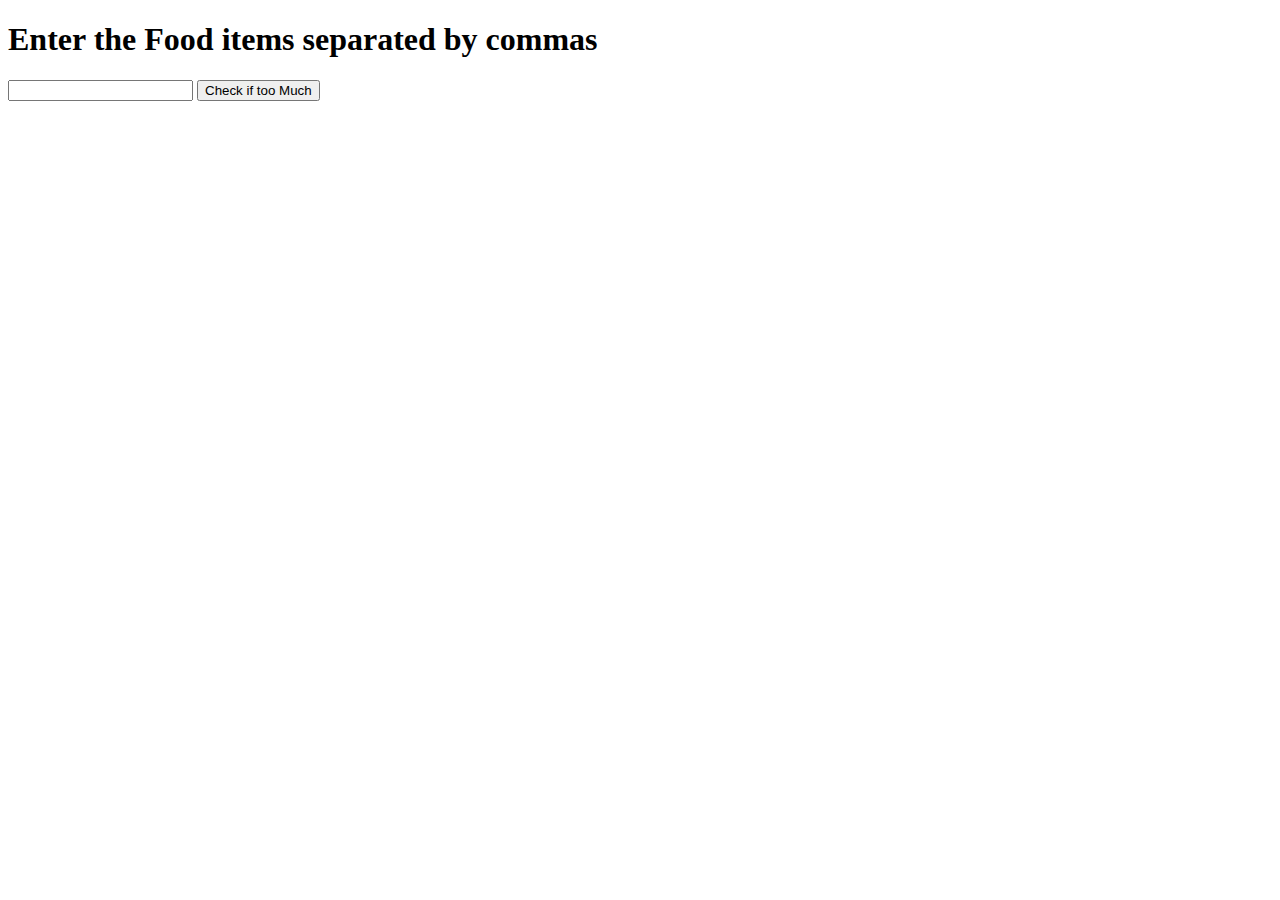
<file: Mod1_Assignment/index.html>
<!DOCTYPE html>
<html ng-app= "LunchCheck">
	<head>
		<meta charset="uft-8">
		<meta name="viewport" content="width=device-width, initial-scale=1">
		<script src="angular.min.js"></script>
		<script src="app.js"></script>
		<title>MOD1_Assignment</title>
	</head>
	<body>
		<div ng-controller = "LunchCheckController">
		<h1>Enter the Food items separated by commas</h1>
		<input type="text" ng-model="dishes">
		<button ng-click="countdishes()">Check if too Much</button>
		<div>{{message}}</div>
	</div>
	</body>
</html>
</file>
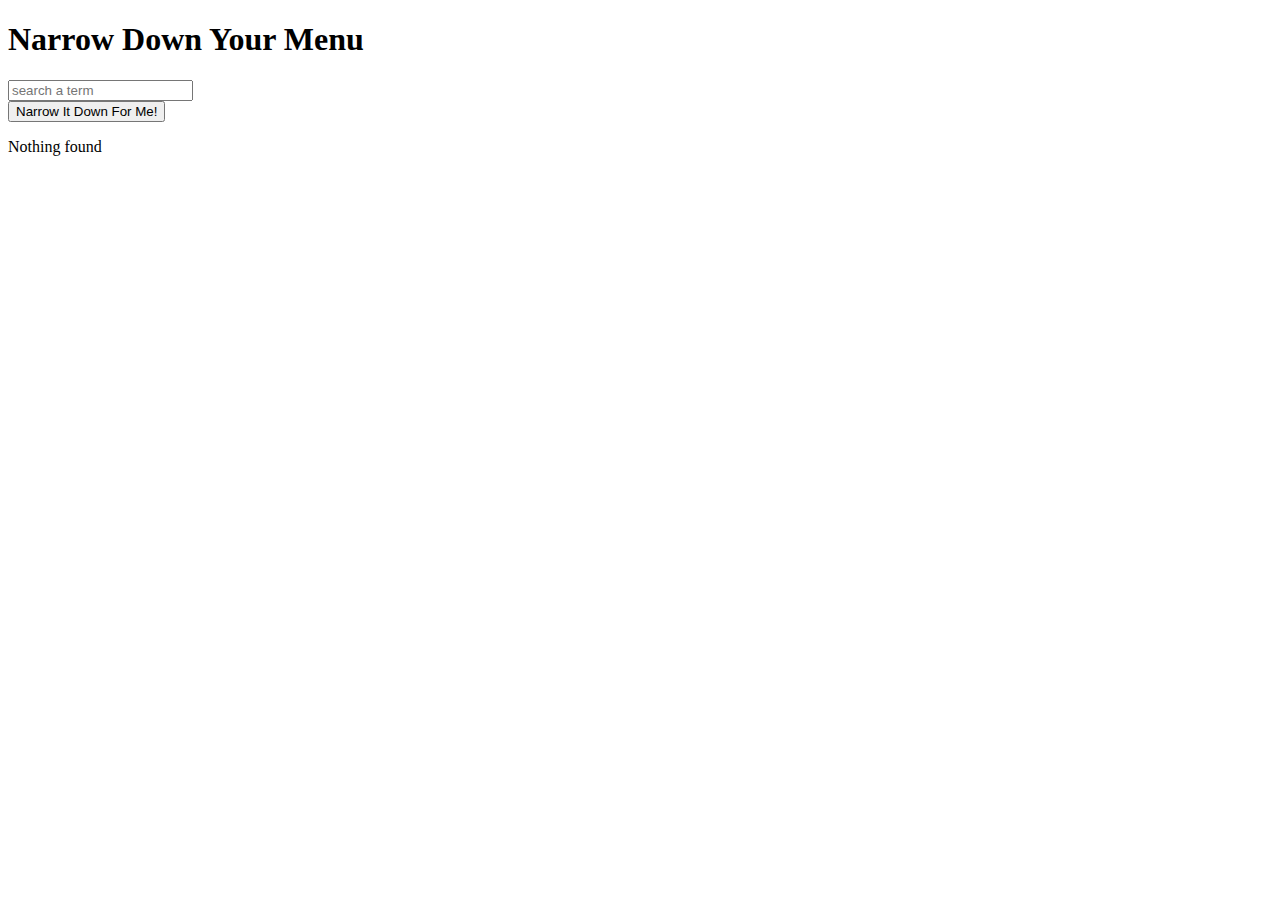
<file: Mod3_Assignment/index.html>
<!DOCTYPE html>
<html ng-app='NarrowItDownApp'>
	<head>
		<meta charset="uft-8">
		<meta name="viewport" content="width=device-width, initial-scale=1">
		<script src="angular.min.js"></script>
		<script src="app.js"></script>
		<title>MOD3_Assignment</title>
	</head>
	<body>
		<div ng-controller = 'NarrowItDownController as narrow'>
			<h1>Narrow Down Your Menu</h1>
			<div>
				<input ng-model = "narrow.searchTerm" type ="text" placeholder="search a term">
			</div>
			<div>
				<button ng-click = "narrow.searchMenuItems()">Narrow It Down For Me! </button>
			</div>

			<found-items items = 'narrow.found' on-remove='narrow.removeItem(index)'>
			</found-items>
		</div>
	</body>
</html>
</file>
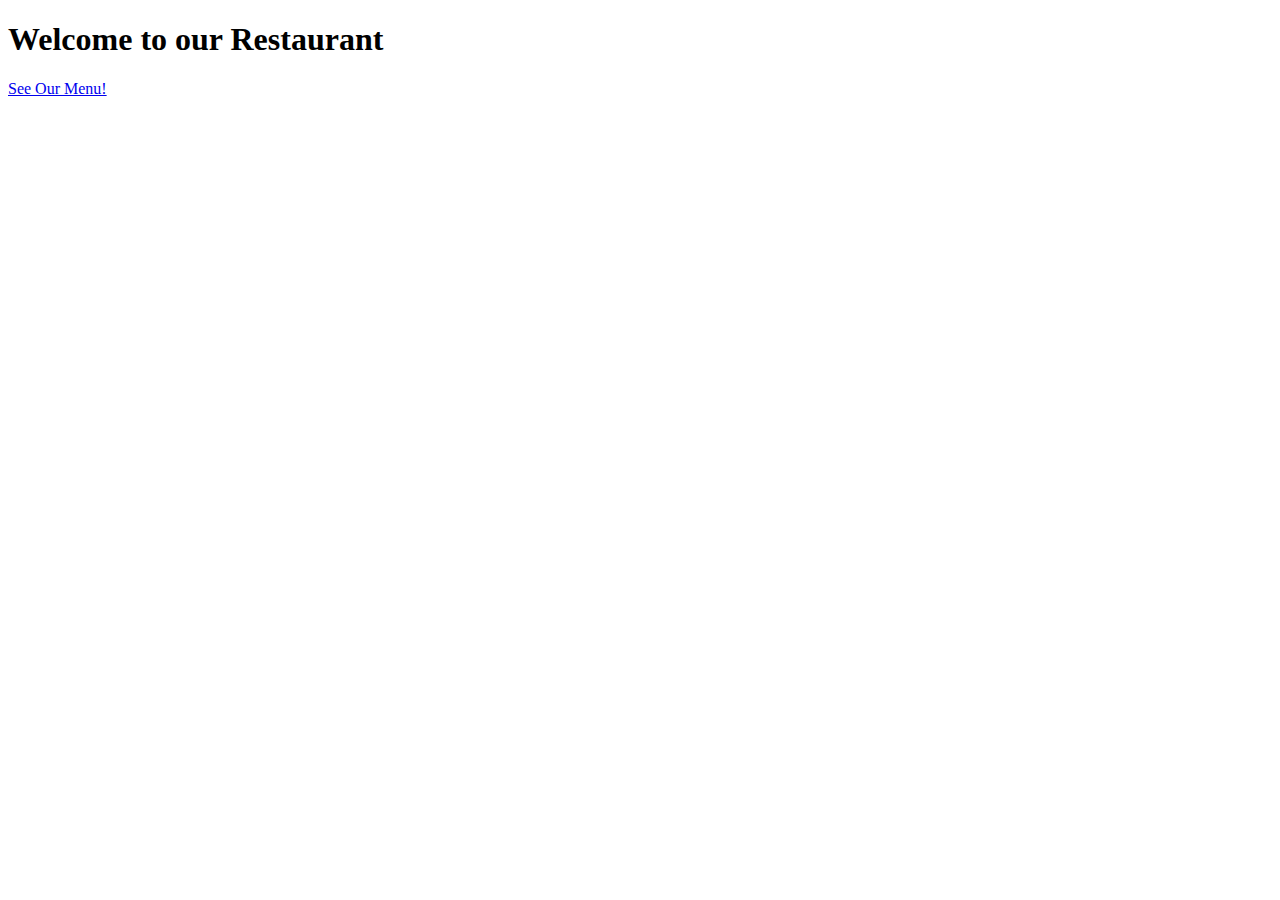
<file: Mod4_Assignment/index.html>
<!DOCTYPE html>
<html ng-app='MenuApp'>
	<head>
		<meta charset="uft-8">
		<meta name="viewport" content="width=device-width, initial-scale=1">
		<title>Mod4_Assignment</title>
	</head>

	<body>
		<h1>Welcome to our Restaurant</h1>

		<ui-view></ui-view>

		<script src = "lib/angular.min.js"></script>
		<script src = "lib/angular-ui-router.min.js"></script>

		<script src="src/menuapp/menuapp.module.js"></script>
		<script src="src/data/data.module.js"></script>

		<script src="src/routes.js"></script>

		<script src="src/menuapp/categories.component.js"></script>
		<script src="src/menuapp/items.component.js"></script>
		<script src="src/menuapp/categories.controller.js"></script>
		<script src="src/menuapp/items.controller.js"></script>
		<script src="src/data/menudata.service.js"></script>

	</body>
</html>
</file>
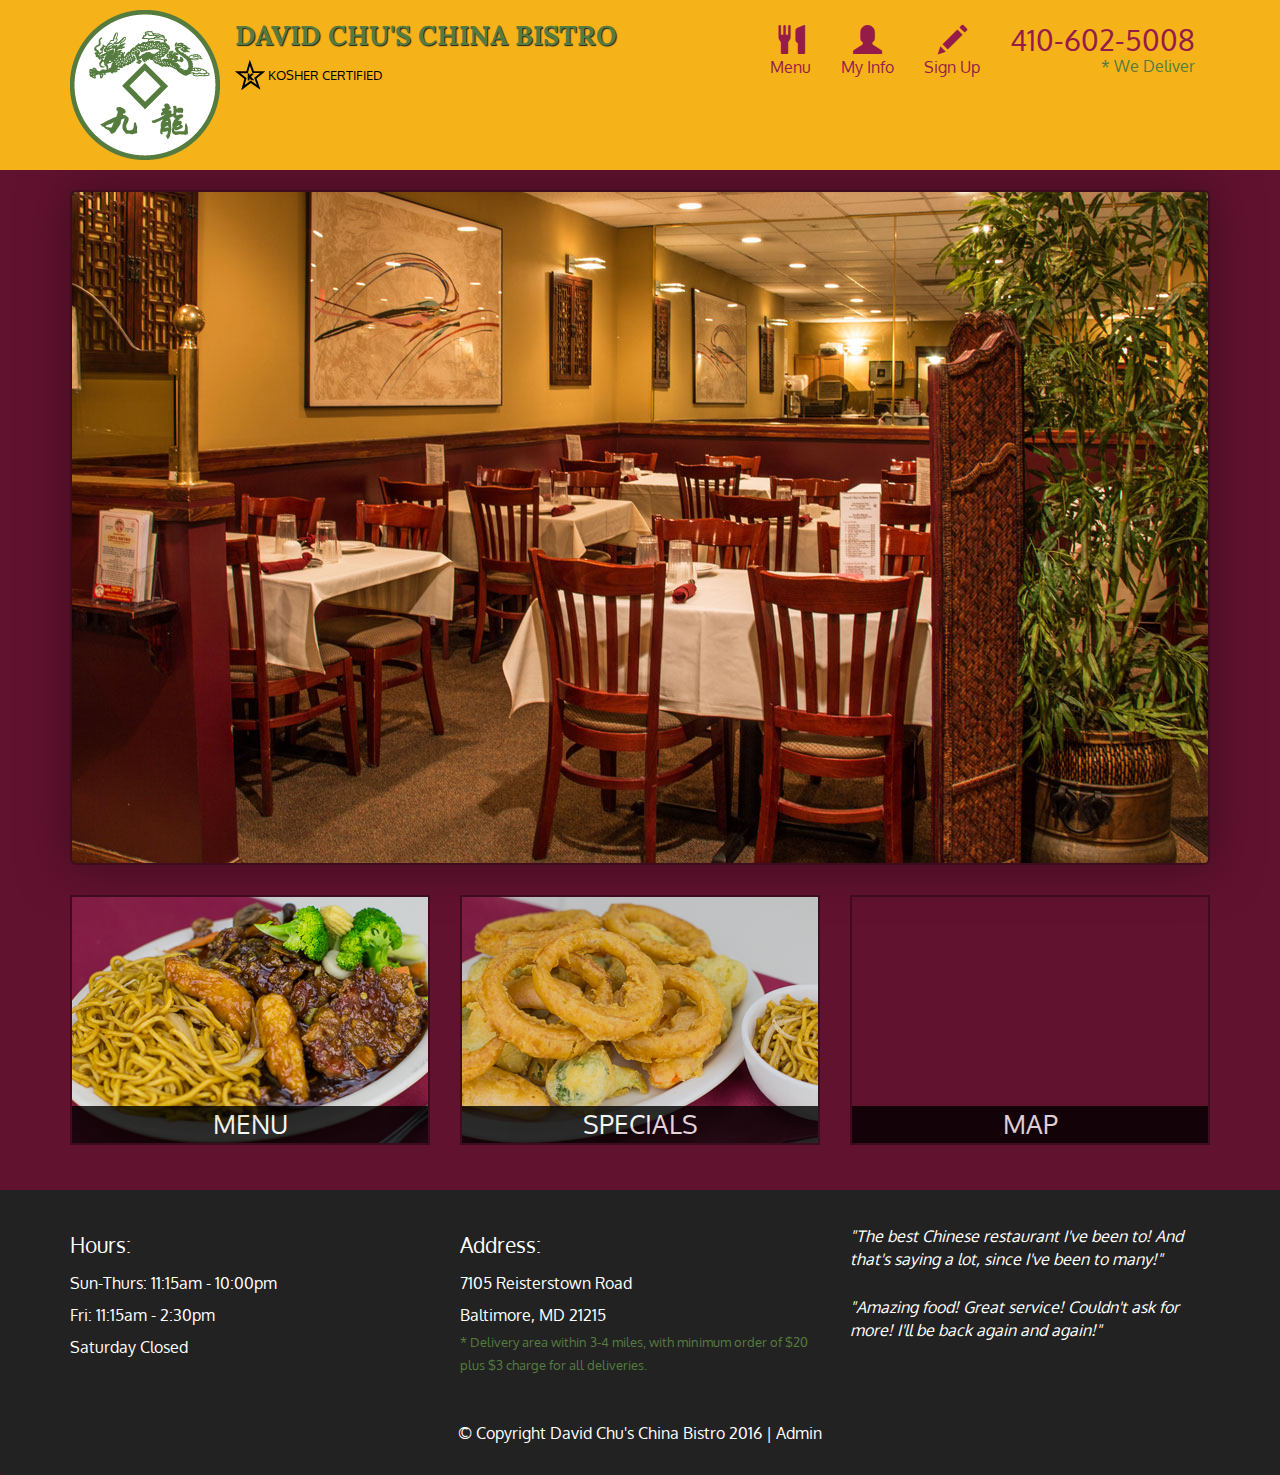
<file: Mod5_Assignment/index.html>
<!DOCTYPE html>
<html lang="en">
  <head>
    <meta charset="utf-8">
    <meta http-equiv="X-UA-Compatible" content="IE=edge">
    <meta name="viewport" content="width=device-width, initial-scale=1">
    <title>David Chu's China Bistro</title>
    <link href='https://fonts.googleapis.com/css?family=Oxygen:400,300,700' rel='stylesheet' type='text/css'>
    <link href='https://fonts.googleapis.com/css?family=Lora' rel='stylesheet' type='text/css'>
    <link rel="stylesheet" href="css/bootstrap.min.css">
    <link rel="stylesheet" href="css/restaurant.css">
    <link rel="stylesheet" href="css/common.css">
  </head>
  <body ng-app="restaurant" ng-strict-di>

    <!-- Fixed position loading indicator -->
    <loading class="loading-indicator"></loading>

    <header>
      <nav id="header-nav" class="navbar navbar-default">
        <div class="container">
          <div class="navbar-header">
            <a href="index.html" class="pull-left visible-md visible-lg">
              <div id="logo-img" alt="Logo image"></div>
            </a>

            <div class="navbar-brand">
              <a href="index.html"><h1>David Chu's China Bistro</h1></a>
              <p>
              <img src="images/star-k-logo.png" alt="Kosher certification">
              <span>Kosher Certified</span>
              </p>
            </div>

            <button id="navbarToggle" type="button" class="navbar-toggle collapsed" data-toggle="collapse" data-target="#collapsable-nav" aria-expanded="false">
              <span class="sr-only">Toggle navigation</span>
              <span class="icon-bar"></span>
              <span class="icon-bar"></span>
              <span class="icon-bar"></span>
            </button>
          </div>

          <div id="collapsable-nav" class="collapse navbar-collapse">
            <ul id="nav-list" class="nav navbar-nav navbar-right">
              <li id="navHomeButton" class="visible-xs">
                <a href="index.html">
                  <span class="glyphicon glyphicon-home"></span> Home</a>
              </li>
              <li id="navMenuButton" ui-sref-active="active">
                <a ui-sref="public.menu">
                  <span class="glyphicon glyphicon-cutlery"></span><br class="hidden-xs"> Menu</a>
              </li>
              <li ui-sref-active="active">
                <a ui-sref="public.myinfo">
                  <span class="glyphicon glyphicon-user"></span><br class="hidden-xs">My Info</a>
              </li>
              <li ui-sref-active="active">
                <a ui-sref="public.signup">
                  <span class="glyphicon glyphicon-pencil"></span><br class="hidden-xs">Sign Up</a>
              </li>
              <li id="phone" class="hidden-xs">
                <a href="tel:410-602-5008">
                  <span>410-602-5008</span></a><div>* We Deliver</div>
              </li>
            </ul><!-- #nav-list -->
          </div><!-- .collapse .navbar-collapse -->
        </div><!-- .container -->
      </nav><!-- #header-nav -->
    </header>

    <div id="call-btn" class="visible-xs">
      <a class="btn" href="tel:410-602-5008">
        <span class="glyphicon glyphicon-earphone"></span>
        410-602-5008
      </a>
    </div>
    <div id="xs-deliver" class="text-center visible-xs">* We Deliver</div>

    <ui-view>
      <div class="text-center initial-loading">
        <h2>Loading Site...</h2>
      </div>
    </ui-view>

    <footer class="panel-footer">
      <div class="container">
        <div class="row">
          <section id="hours" class="col-sm-4">
            <span>Hours:</span><br>
            Sun-Thurs: 11:15am - 10:00pm<br>
            Fri: 11:15am - 2:30pm<br>
            Saturday Closed
            <hr class="visible-xs">
          </section>
          <section id="address" class="col-sm-4">
            <span>Address:</span><br>
            7105 Reisterstown Road<br>
            Baltimore, MD 21215
            <p>* Delivery area within 3-4 miles, with minimum order of $20 plus $3 charge for all deliveries.</p>
            <hr class="visible-xs">
          </section>
          <section id="testimonials" class="col-sm-4">
            <p>"The best Chinese restaurant I've been to! And that's saying a lot, since I've been to many!"</p>
            <p>"Amazing food! Great service! Couldn't ask for more! I'll be back again and again!"</p>
          </section>
        </div>
        <div class="text-center">
          &copy; Copyright David Chu's China Bistro 2016 |
          <a ui-sref="admin.auth">Admin</a></div>
      </div>
    </footer>

    <!-- Libs -->
    <script src="lib/jquery-2.1.4.min.js"></script>
    <script src="lib/bootstrap.min.js"></script>
    <script src="lib/angular.min.js"></script>
    <script src="lib/angular-ui-router.min.js"></script>

    <!-- Main Restaurant Module -->
    <script src="src/restaurant.module.js"></script>

    <!-- Common Module -->
    <script src="src/common/common.module.js"></script>
    <script src="src/common/loading/loading.component.js"></script>
    <script src="src/common/loading/loading.interceptor.js"></script>
    <script src="src/common/menu.service.js"></script>

    <!-- Public Module -->
    <script src="src/public/public.module.js"></script>
    <script src="src/public/public.routes.js"></script>
    <script src="src/public/sign-up/sign-up-data.service.js"></script>
    <script src="src/public/menu/menu.controller.js"></script>
    <script src="src/public/menu-category/menu-category.component.js"></script>
    <script src="src/public/menu-items/menu-items.controller.js"></script>
    <script src="src/public/sign-up/sign-up.controller.js"></script>
    <script src="src/public/menu-item/menu-item.component.js"></script>
    <script src="src/public/my-info/my-info.controller.js"></script>

    <!-- ADMIN SITE -->

    <!--Application files -->

  </body>

</html>
</file>
<file: Mod5_Assignment/css/restaurant.css>
body {
  font-size: 16px;
  color: #fff;
  background-color: #61122f;
  font-family: 'Oxygen', sans-serif;
}

.initial-loading {
  margin-top: 60px;
}

/** HEADER **/
#header-nav {
  background-color: #f6b319;
  border-radius: 0;
  border: 0;
}

#logo-img {
  background: url('../images/restaurant-logo_large.png') no-repeat;
  width: 150px;
  height: 150px;
  margin: 10px 15px 10px 0;
}

.navbar-brand {
  padding-top: 25px;
}
.navbar-brand h1 { /* Restaurant name */
  font-family: 'Lora', serif;
  color: #557c3e;
  font-size: 1.5em;
  text-transform: uppercase;
  font-weight: bold;
  text-shadow: 1px 1px 1px #222;
  margin-top: 0;
  margin-bottom: 0;
  line-height: .75;
}
.navbar-brand a:hover, .navbar-brand a:focus {
  text-decoration: none;
}
.navbar-brand p { /* Kosher cert */
  color: #000;
  text-transform: uppercase;
  font-size: .7em;
  margin-top: 15px;
}
.navbar-brand p span { /* Star-K */
  vertical-align: middle;
}

#nav-list {
  margin-top: 10px;
}
#nav-list a {
  color: #951C49;
  text-align: center;
}
#nav-list a:hover {
  background: #E7E7E7;
}
#nav-list a span {
  font-size: 1.8em;
}

#phone {
  margin-top: 5px;
}
#phone a { /* Phone number */
  text-align: right;
  padding-bottom: 0;
}
#phone div { /* We Deliver */
  color: #557c3e;
  text-align: right;
  padding-right: 15px;
}

.navbar-header button.navbar-toggle, .navbar-header .icon-bar {
  border: 1px solid #61122f;
}
.navbar-header button.navbar-toggle {
  clear: both;
  margin-top: -30px;
}
/* END HEADER */

/* FOOTER */
.panel-footer {
  margin-top: 30px;
  padding-top: 35px;
  padding-bottom: 30px;
  background-color: #222;
  border-top: 0;
}
.panel-footer div.row {
  margin-bottom: 35px;
}
#hours, #address {
  line-height: 2;
}
#hours > span, #address > span {
  font-size: 1.3em;
}
#address p {
  color: #557c3e;
  font-size: .8em;
  line-height: 1.8;
}
#testimonials {
  font-style: italic;
}
#testimonials p:nth-child(2) {
  margin-top: 25px;
}
a[ui-sref="admin.auth"] {
  color: #fff;
}
/* END FOOTER */

/********** Medium devices only **********/
@media (min-width: 992px) and (max-width: 1199px) {
  /* Header */
  #logo-img {
    background: url('../images/restaurant-logo_medium.png') no-repeat;
    width: 100px;
    height: 100px;
    margin: 5px 5px 5px 0;
  }
  /* End Header */
}


/********** Extra small devices only **********/
@media (max-width: 767px) {
  /* Header */
  .navbar-brand {
    padding-top: 10px;
    height: 80px;
  }
  .navbar-brand h1 { /* Restaurant name */
    padding-top: 10px;
    font-size: 5vw; /* 1vw = 1% of viewport width */
  }
  .navbar-brand p { /* Kosher cert */
    font-size: .6em;
    margin-top: 12px;
  }
  .navbar-brand p img { /* Star-K */
    height: 20px;
  }

  #collapsable-nav a { /* Collapsed nav menu text */
    font-size: 1.2em;
  }
  #collapsable-nav a span { /* Collapsed nav menu glyph */
    font-size: 1em;
    margin-right: 5px;
  }

  #call-btn > a {
    font-size: 1.5em;
    display: block;
    margin: 0 20px;
    padding: 10px;
    border: 2px solid #fff;
    background-color: #f6b319;
    color: #951c49;
  }
  #xs-deliver {
    margin-top: 5px;
    font-size: .7em;
    letter-spacing: .1em;
    text-transform: uppercase;
  }
  /* End Header */

  /* Footer */
  .panel-footer section {
    margin-bottom: 30px;
    text-align: center;
  }
  .panel-footer section:nth-child(3) {
    margin-bottom: 0; /* margin already exists on the whole row */
  }
  .panel-footer section hr {
    width: 50%;
  }
  /* End Footer */
}


/********** Super extra small devices Only :-) (e.g., iPhone 4) **********/
@media (max-width: 479px) {
  /* Header */
  .navbar-brand h1 { /* Restaurant name */
    padding-top: 5px;
    font-size: 6vw;
  }
  /* End Header */
}
</file>
<file: Mod5_Assignment/css/common.css>
.loading-indicator {
    display: block;
    width: 70px;
    position: fixed;
    left: 0;
    right: 0;
    margin: 0 auto;
    top: 40%;
    z-index: 100;
    background-color: #FFF;
}

.loading-indicator img {
    width: 70px;
    background-color: #FFF;
}

.ui-view-placeholder {
    margin-top: 60px;
}
</file>
